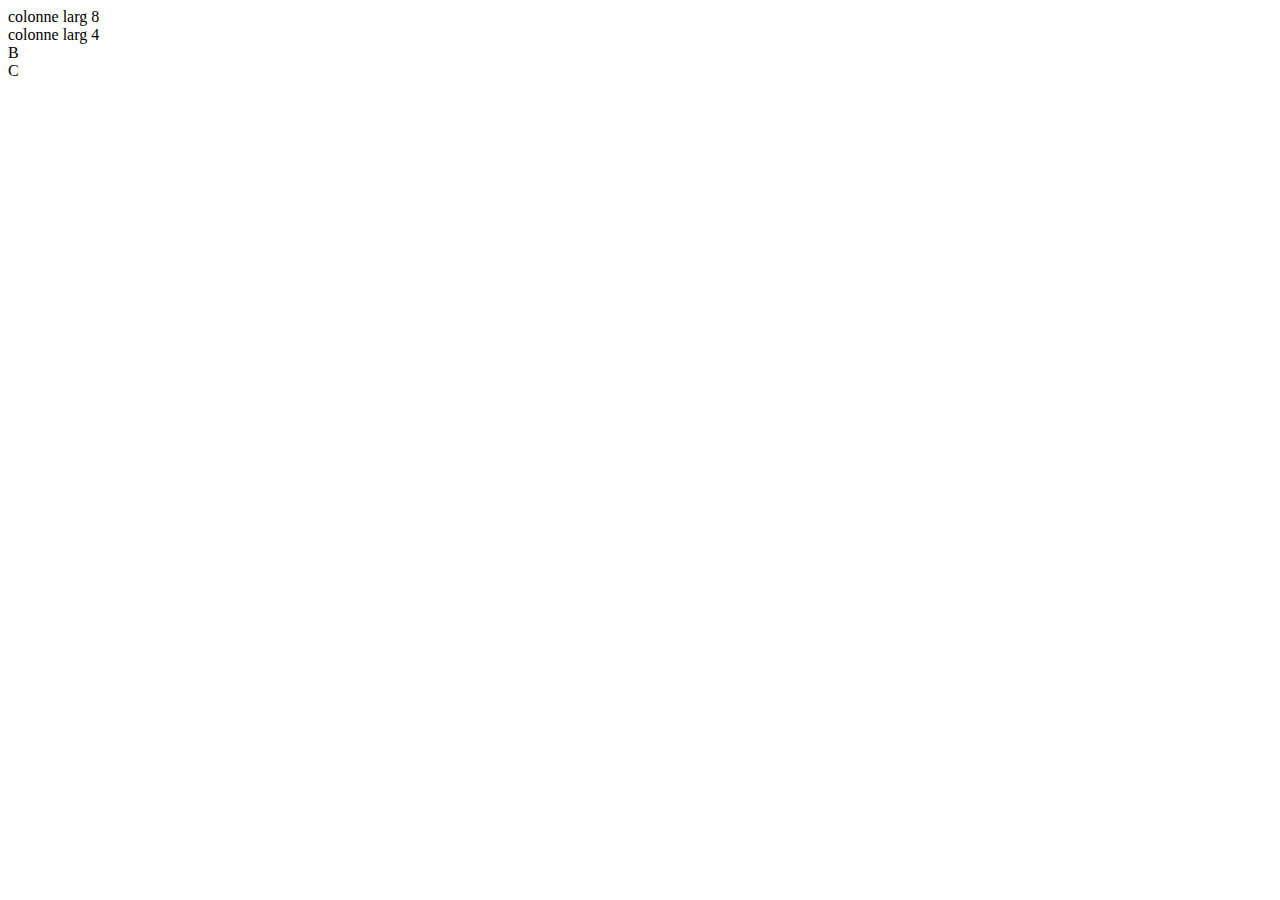
<file: boostrap/index.html>
<!DOCTYPE html>
<html lang="en">
<head>
    <meta charset="UTF-8">
    <meta http-equiv="X-UA-Compatible" content="IE=edge">
    <meta name="viewport" content="width=device-width, initial-scale=1.0">
   <!-- CSS only -->
<link href="https://cdn.jsdelivr.net/npm/bootstrap@5.2.0-beta1/dist/css/bootstrap.min.css" rel="stylesheet" integrity="sha384-0evHe/X+R7YkIZDRvuzKMRqM+OrBnVFBL6DOitfPri4tjfHxaWutUpFmBp4vmVor" crossorigin="anonymous">

    
 

    <title>bootstrap</title>
</head>
<body>
    <div class="container">
        <div class="row">
            <div class="col-8 border border-primary">colonne larg 8 </div>  
                <div class="col-4 border border-primary">colonne larg 4
                      
                             
                </div>
                <div class="row">
                    <div class="col-6 border border-primary">B</div>
                    <div class="col-6 border border-primary">C</div>
                </div>
                <div><d-display></d-display></div>


               <!-- JavaScript Bundle with Popper -->
<script src="https://cdn.jsdelivr.net/npm/bootstrap@5.2.0-beta1/dist/js/bootstrap.bundle.min.js" integrity="sha384-pprn3073KE6tl6bjs2QrFaJGz5/SUsLqktiwsUTF55Jfv3qYSDhgCecCxMW52nD2" crossorigin="anonymous"></script>

          </body>
</html>
</file>
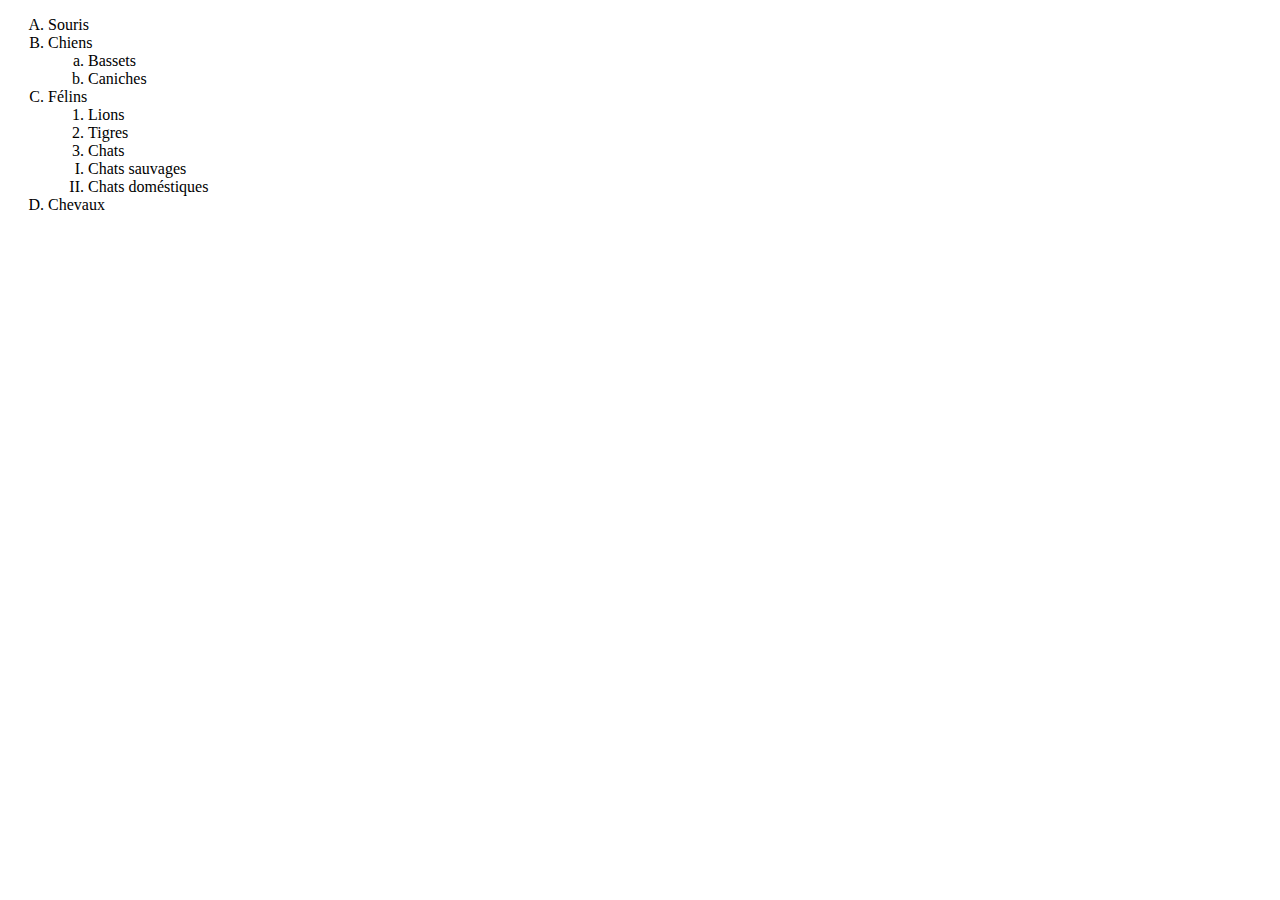
<file: exercices/chiens  ex.html/index.html>
<!DOCTYPE html>
<html lang="en">

<head>
    <meta charset="UTF-8">
    <meta http-equiv="X-UA-Compatible" content="IE=edge">
    <meta name="viewport" content="width=device-width, initial-scale=1.0">
    <title>Document</title>
</head>

<body>
    <ol type="A">
        <li>Souris</li>
        <li>Chiens</li>
    <ol type="a">
             <li>Bassets</li>
             <li>Caniches</li>
    </ol>      
    
    <li>Félins</li>
    <ol type="1">
        <li>Lions</li>
        <li>Tigres</li>
        <li>Chats</li>
    </ol>
        <ol type="I">
            <li>Chats sauvages</li>
<li>Chats doméstiques</li>
        </ol>
           <li>Chevaux</li>
               </ol>
</body>

</html>
</file>
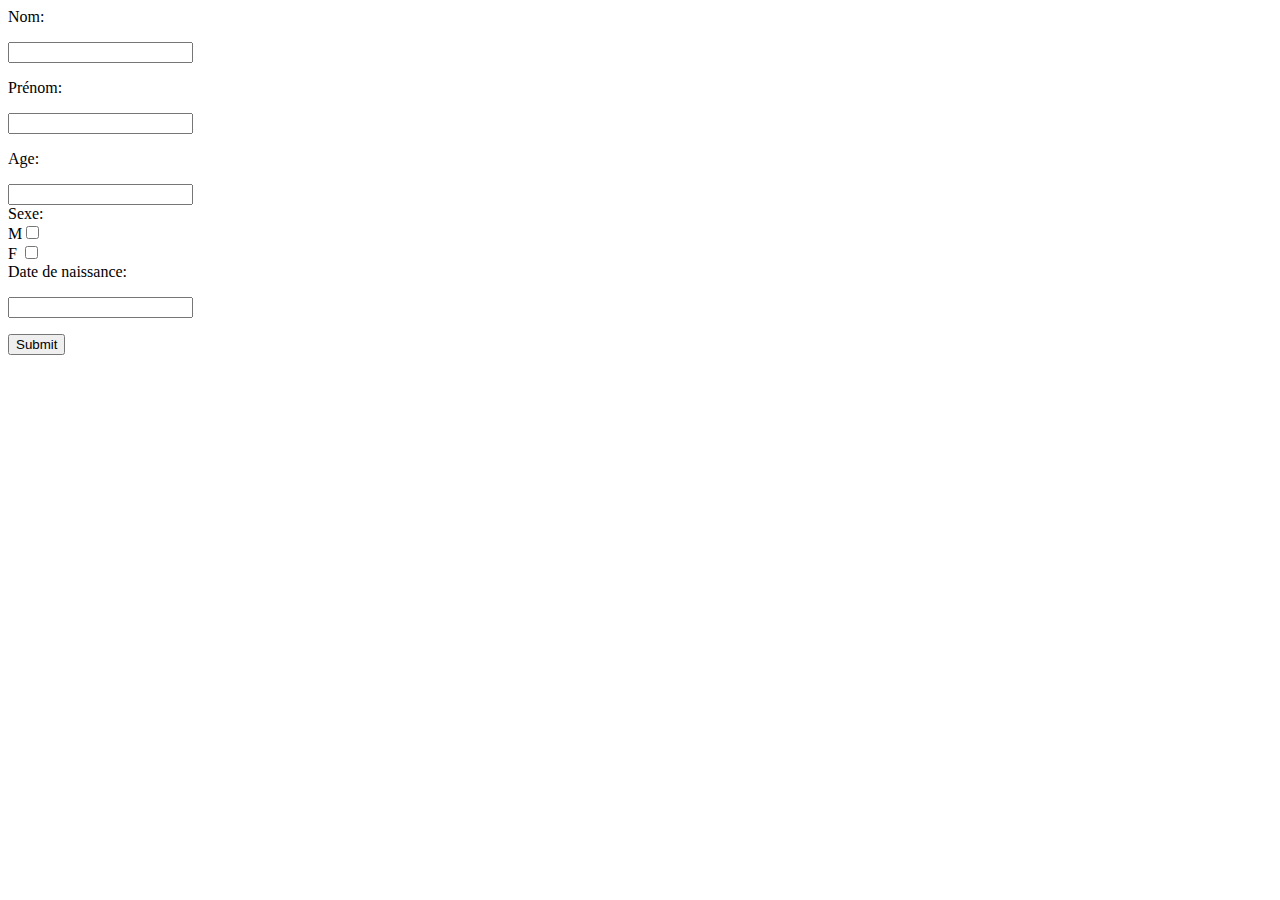
<file: boostrap/form/form.html>
<!DOCTYPE html>
<html lang="en">
<head>
    <meta charset="UTF-8">
    <meta http-equiv="X-UA-Compatible" content="IE=edge">
    <meta name="viewport" content="width=device-width, initial-scale=1.0">
   <!-- CSS only -->
<link href="https://cdn.jsdelivr.net/npm/bootstrap@5.2.0-beta1/dist/css/bootstrap.min.css" rel="stylesheet" integrity="sha384-0evHe/X+R7YkIZDRvuzKMRqM+OrBnVFBL6DOitfPri4tjfHxaWutUpFmBp4vmVor" crossorigin="anonymous">

   
    <title>Formulaire</title>
</head>
<body>
<form>
    <div class="container">
    <div class="row">
        <div class="col-12">
                       
        <label for="fname">Nom:</label><br>
        <p></p>
  <input type="text" id="fname" name="fname"><br>
            </div>
        </div>
        <p></p>
  <label for="lname">Prénom:</label><br>
  <p></p>
  <input type="text" id="lname" name="lname"><br>
  <p></p>
  <label for="age">Age:</label><br>
  <p></p>
  <input type="text" id="agee" name="age"><br>
  
  <label for="fname">Sexe:</label><br>

     M<input type="checkbox" id="M"><br>
     F <input type="checkbox" id="F"><br>
  
  <label for="fname">Date de naissance:</label><br>
  <p></p>
  <input type="text" id="fname" name="fname"><br>
  <p></p>

  <input type="submit">

</form>

 
    













<!-- JavaScript Bundle with Popper -->
<script src="https://cdn.jsdelivr.net/npm/bootstrap@5.2.0-beta1/dist/js/bootstrap.bundle.min.js" integrity="sha384-pprn3073KE6tl6bjs2QrFaJGz5/SUsLqktiwsUTF55Jfv3qYSDhgCecCxMW52nD2" crossorigin="anonymous"></script>


</body>
</html>
</file>
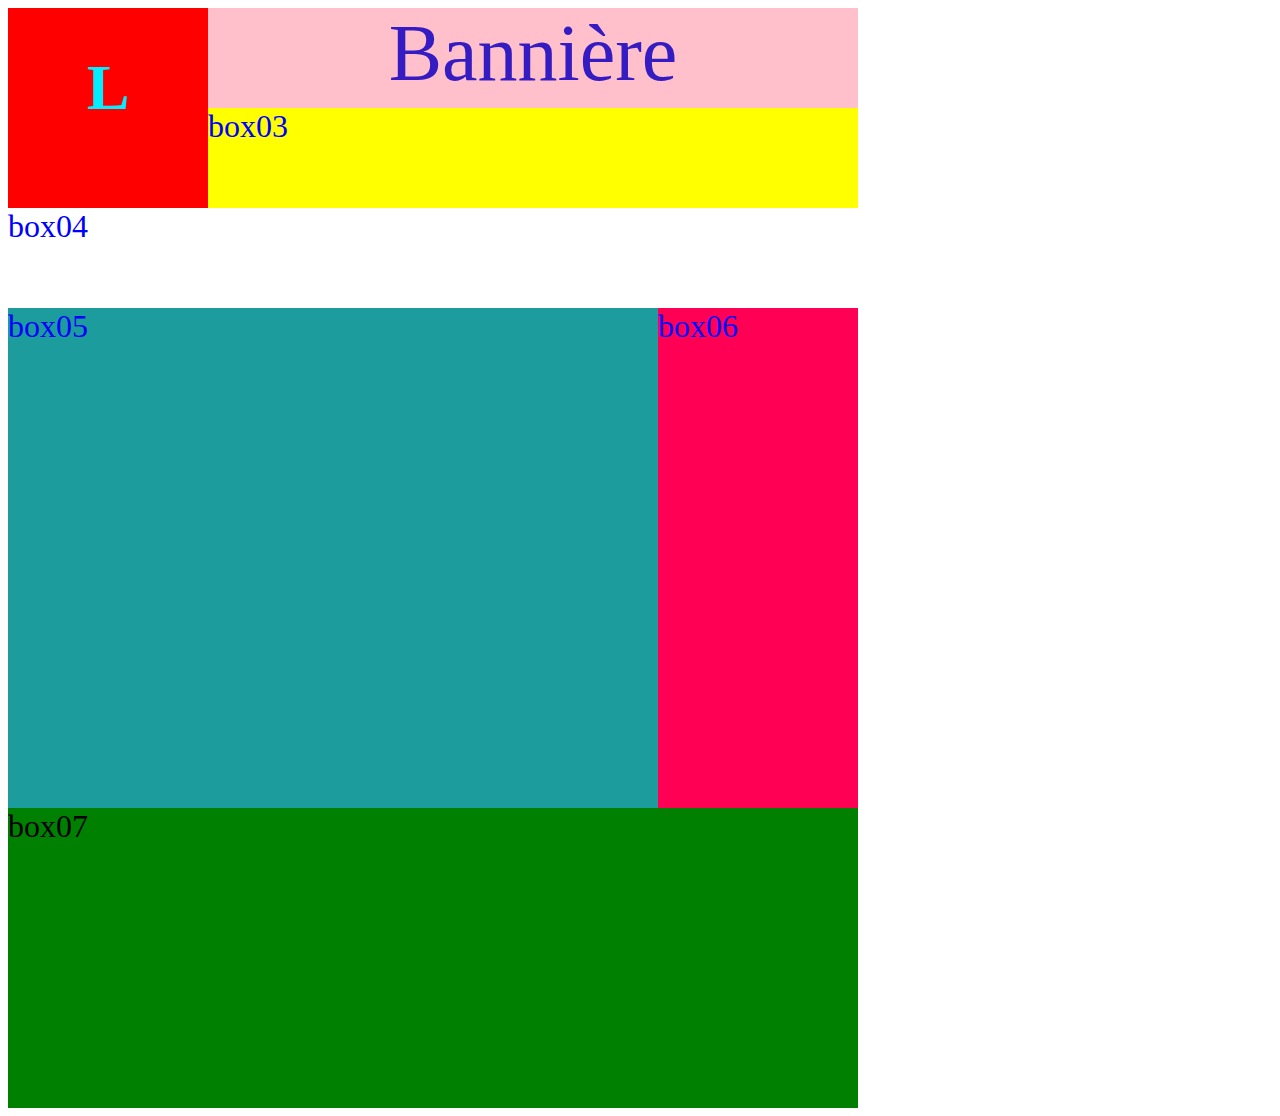
<file: exercices/responsive.html/Ma page 01.html>
<!DOCTYPE html>
<html lang="en">
<head>
    <meta charset="UTF-8">
    <meta http-equiv="X-UA-Compatible" content="IE=edge">
    <meta name="viewport" content="width=device-width, initial-scale=1.0">
    <title>Page 01</title>
    <link rel="stylesheet" href="ma-page-01.css">
</head>
<body>
   
<div class="container">
   <div class="box01"><h1>L</h1></div>
   <div class="box02">Bannière</div>
   <div class="box03">box03</div>
   <div class="box04">box04</div>
   <div class="box05">box05</div>
   <div class="box06">box06</div>
   <div class="box07">box07</div>
</div>
</body>
</html>
</file>
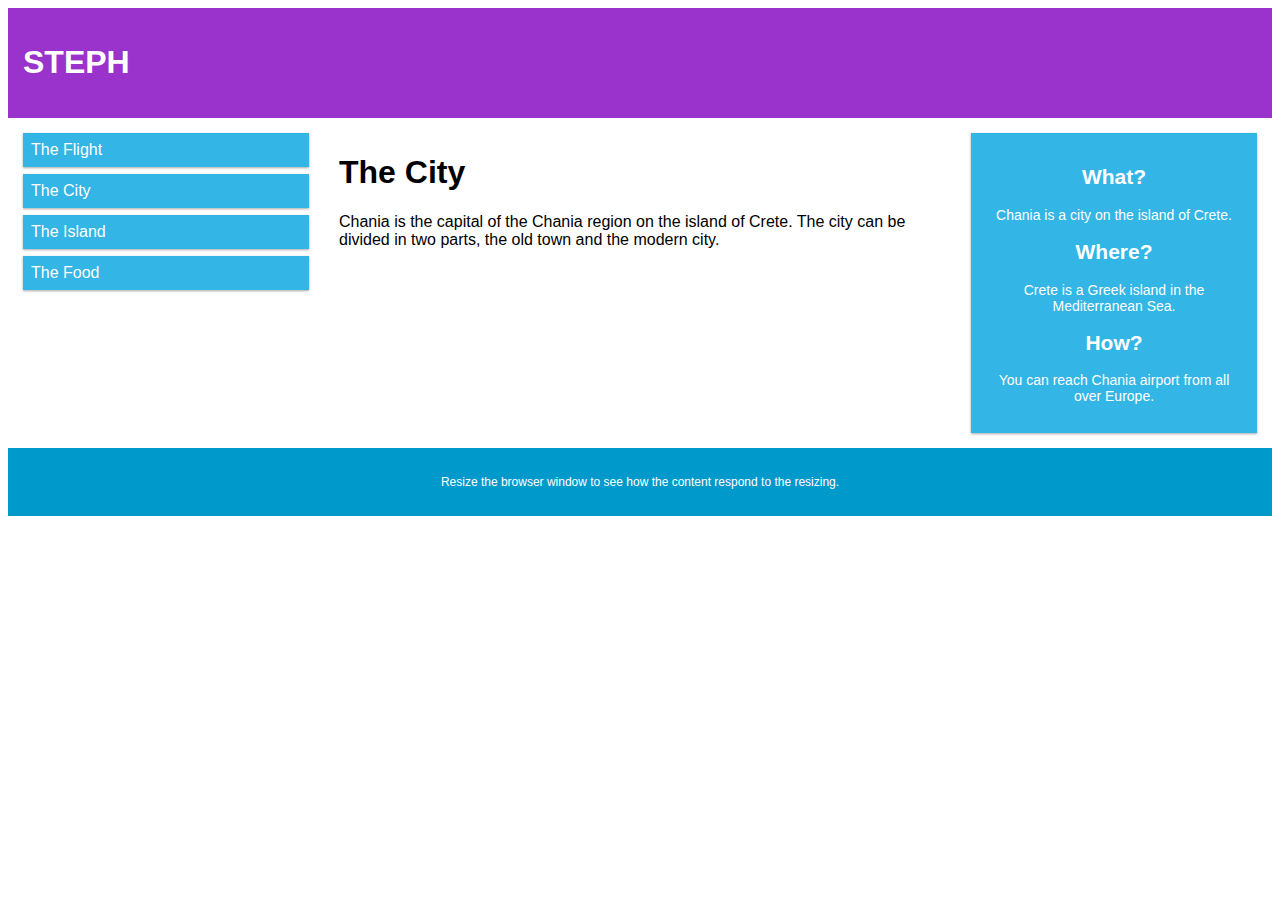
<file: exercices/responsive.html/responsive.html>
<!DOCTYPE html>
<html>
<head>
<meta name="viewport" content="width=device-width, initial-scale=1.0">
<link rel="stylesheet" href="responsive.css">
</head>
<body>

<div class="header">
  <h1>STEPH</h1>
</div>

<div class="row">
  <div class="col-3 col-s-3 menu">
    <ul>
      <li>The Flight</li>
      <li>The City</li>
      <li>The Island</li>
      <li>The Food</li>
    </ul>
  </div>

  <div class="col-6 col-s-9">
    <h1>The City</h1>
    <p>Chania is the capital of the Chania region on the island of Crete. The city can be divided in two parts, the old town and the modern city.</p>
  </div>

  <div class="col-3 col-s-12">
    <div class="aside">
      <h2>What?</h2>
      <p>Chania is a city on the island of Crete.</p>
      <h2>Where?</h2>
      <p>Crete is a Greek island in the Mediterranean Sea.</p>
      <h2>How?</h2>
      <p>You can reach Chania airport from all over Europe.</p>
    </div>
  </div>
</div>

<div class="footer">
  <p>Resize the browser window to see how the content respond to the resizing.</p>
</div>

</body>
</html>
</file>
<file: exercices/responsive.html/ma-page-01.css>
.container {
    width: 850px;
    height: 1100px;
    font-size: xx-large;
}

.box01 {
    float: left;
    color: rgb(0, 238, 255);
    width: 200px;
    height: 200px;
    background-color: red;
    text-align: center;
    

}


.box02 {
    float: right;
    color: rgb(53, 28, 194);
    width: 650px;
    height: 100px;
    background-color: pink;
    text-align: center;
    font-size: 80px
}

.box03 {
    float: right;
    color: blue;
    width: 650px;
    height: 100px;
    background-color: yellow;
}

.box04 {
    color: blue;
    width: 850px;
    height: 300px;
    background-color: white;
}

.box05 {
    float: left;
    color: blue;
    width: 650px;
    height: 500px;
    background-color: rgb(28, 156, 156);
}

.box06 {
    float: right;

    color: blue;
    width: 200px;
    height: 500px;
    background-color: rgb(255, 0, 85);
}

.box07 {
    float: left;
    color: black;
    width: 850px;
    height: 300px;
    background-color: green;
}

@media only screen  and (min-width: 800px) and (max-width: 1000px){
    .container{ 
        width: 100%;
    }
    /*for mobile phones:*/
    .box04 {
        color: red;
        width: 850px;
        height: 300px;
        background-color: rgb(28, 226, 21);
    }


}

@media only screen and (min-width: 500px) and (max-width: 800px)  {
    .container{ 
        width: 100%;
    }
    /*for tablet*/
 
    .box04 {
        color: blue;
        width: 850px;
        height: 300px;
        background-color: rgb(189, 31, 31);
    }

}

@media only screen and (max-width: 500px)   {
    .container{ 
        width: 100%;
    }
   

    
   .box01,
   .box02,
   .box03,
   .box04,
   .box05,
   .box06,
   .box07 
                      { 
                width: 100%;
            }
         
          
            

            }
</file>
<file: exercices/responsive.html/responsive.css>
* {
  box-sizing: border-box;
}

.row::after {
  content: "";
  clear: both;
  display: table;
}

[class*="col-"] {
  float: left;
  padding: 15px;
}

html {
  font-family: "Lucida Sans", sans-serif;
}

.header {
  background-color: #9933cc;
  color: #ffffff;
  padding: 15px;
}

.menu ul {
  list-style-type: none;
  margin: 0;
  padding: 0;
}

.menu li {
  padding: 8px;
  margin-bottom: 7px;
  background-color: #33b5e5;
  color: #ffffff;
  box-shadow: 0 1px 3px rgba(0, 0, 0, 0.12), 0 1px 2px rgba(0, 0, 0, 0.24);
}

.menu li:hover {
  background-color: #0e5bc0;
}

.aside {
  background-color: #33b5e5;
  padding: 15px;
  color: #ffffff;
  text-align: center;
  font-size: 14px;
  box-shadow: 0 1px 3px rgba(0, 0, 0, 0.12), 0 1px 2px rgba(0, 0, 0, 0.24);
}

.footer {
  background-color: #0099cc;
  color: #ffffff;
  text-align: center;
  font-size: 12px;
  padding: 15px;
}

/* For mobile phones: */
[class*="col-"] {
  width: 100%;
}

@media only screen and (min-width: 600px) {

  /* For tablets: */
  .col-s-1 {
    width: 8.33%;
  }

  .col-s-2 {
    width: 16.66%;
  }

  .col-s-3 {
    width: 25%;
  }

  .col-s-4 {
    width: 33.33%;
  }

  .col-s-5 {
    width: 41.66%;
  }

  .col-s-6 {
    width: 50%;
  }

  .col-s-7 {
    width: 58.33%;
  }

  .col-s-8 {
    width: 66.66%;
  }

  .col-s-9 {
    width: 75%;
  }

  .col-s-10 {
    width: 83.33%;
  }

  .col-s-11 {
    width: 91.66%;
  }

  .col-s-12 {
    width: 100%;
  }
}

@media only screen and (min-width: 768px) {

  /* For desktop: */
  .col-1 {
    width: 8.33%;
  }

  .col-2 {
    width: 16.66%;
  }

  .col-3 {
    width: 25%;
  }

  .col-4 {
    width: 33.33%;
  }

  .col-5 {
    width: 41.66%;
  }

  .col-6 {
    width: 50%;
  }

  .col-7 {
    width: 58.33%;
  }

  .col-8 {
    width: 66.66%;
  }

  .col-9 {
    width: 75%;
  }

  .col-10 {
    width: 83.33%;
  }

  .col-11 {
    width: 91.66%;
  }

  .col-12 {
    width: 100%;
  }
}
</file>
